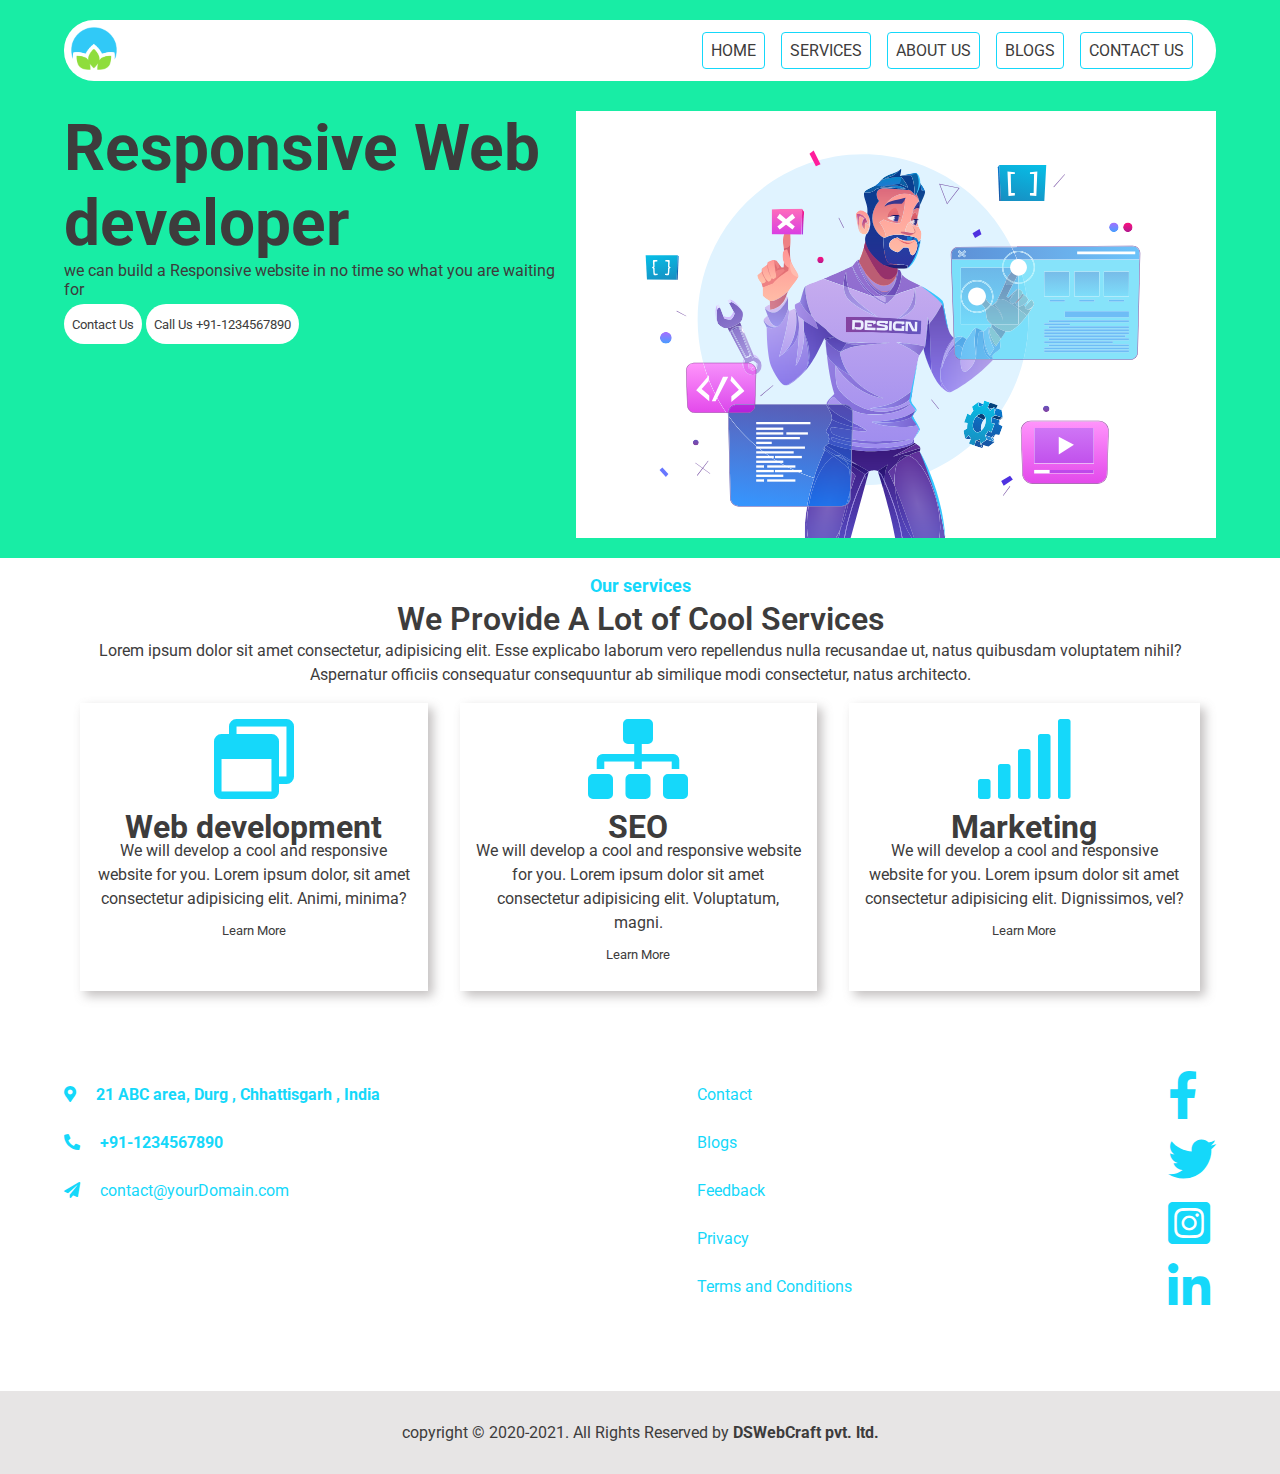
<file: index.html>
<!DOCTYPE html>
<html lang="en">
<head>
    <meta charset="UTF-8">
    <meta http-equiv="X-UA-Compatible" content="IE=edge">
    <meta name="viewport" content="width=device-width, initial-scale=1.0">
    <title>My Web</title>
    <link rel="stylesheet" href="css/style.css">
    <!-- <link rel="stylesheet" href="https://stackpath.bootstrapcdn.com/bootstrap/4.5.2/css/bootstrap.min.css"> -->
    <link rel="stylesheet" href="https://cdnjs.cloudflare.com/ajax/libs/font-awesome/5.15.3/css/all.min.css"/>
</head>
<body>
    <main>
        <div class="l-page">
            <header>
                <div class="logo">
                    <a href="#"><img src="images/mylogo.png" alt="logo"></a>
                </div>
                <ul class="nav-link">
                    <li>
                        <a href="index.html">HOME</a>
                    </li>
                    <li>
                        <a href="services.html">SERVICES</a>
                    </li>
                    <li>
                        <a href="about.html">ABOUT US</a>
                    </li>
                    <li>
                        <a href="blogs.html">BLOGS</a>
                    </li>
                    <li>
                        <a href="contact.html">CONTACT US</a>
                    </li>   
                </ul>
            </header>
            <section class="main-section">
                <div class="left">
                    <h1>Responsive Web developer</h1>
                    <p>we can build a Responsive website in no time so what you are waiting for</p>
                    <span>
                        <button class="btn">Contact Us</button>
                        <button class="btn">Call Us +91-1234567890</button>
                    </span>
                </div>
                <div class="right">
                    <img src="images/19362653.svg" alt="image">
                </div>
            </section>
        </div>
        <!-- <section class="achievements">
            <h1>This is a achievement section include number of projects, no of happy clients etc</h1>
        </section> -->
        <section class="services">
            <div class="part1">
                <span class="sub-heading">
                    Our services
                </span>
                <div class="heading">
                    We Provide A Lot of Cool Services
                </div>
                <p class="description">
                    Lorem ipsum dolor sit amet consectetur, adipisicing elit. Esse explicabo laborum vero repellendus nulla
                     recusandae ut, natus quibusdam voluptatem nihil? Aspernatur officiis consequatur consequuntur ab similique modi consectetur, natus architecto.
                </p>
            </div>
            <div class="part2">
                <div class="container">
                      <div>
                        <i class="far fa-window-restore fa-5x icons"></i>
                      </div>
                      <div class="description">
                          <h1>Web development</h1>
                          <p>We will develop a cool and responsive website for you.
                               Lorem ipsum dolor, sit amet consectetur adipisicing elit. Animi, minima?</p>
                          <a href="#"><button class="btn">Learn More</button></a>
                      </div>            
                </div>
                <div class="container">
                      <div>
                        <i class="fas fa-sitemap fa-5x icons"></i>
                      </div>
                      <div class="description">
                          <h1>SEO</h1>
                          <p>We will develop a cool and responsive website for you. 
                              Lorem ipsum dolor sit amet consectetur adipisicing elit. Voluptatum, magni.
                          </p>
                          <a href="#"><button class="btn">Learn More</button></a>
                      </div>            
                </div>
                <div class="container">
                      <div>
                        <i class="fas fa-signal fa-5x icons"></i>
                      </div>
                      <div class="description">
                          <h1>Marketing</h1>
                          <p>We will develop a cool and responsive website for you. 
                              Lorem ipsum dolor sit amet consectetur adipisicing elit. Dignissimos, vel?
                          </p>
                          <a href="#"><button class="btn">Learn More</button></a>
                      </div>            
                </div>
            </div>
        </section>
        <footer>
            <div class="footer">
                <div class="address">
                    <ul>
                        <li>
                            <span><i class="fas fa-map-marker-alt icons"></i></span>
                            <h4>21 ABC area, Durg , Chhattisgarh , India</h4>
                        </li>
                        <li>
                            <span><i class="fas fa-phone-alt icons"></i></span>
                            <h4>+91-1234567890</h4>
                        </li>
                        <li>
                            <span><i class="fas fa-paper-plane icons"></i></span>
                            <a href="mailto:someone@somewhere.com">contact@yourDomain.com</a>
                        </li>
                    </ul>
                </div>
                <div class="quick-links">
                    <ul>
                        <li><a href="#">Contact</a></li>
                        <li><a href="#">Blogs</a></li>
                        <li><a href="#">Feedback</a></li>
                        <li><a href="#">Privacy</a></li>
                        <li><a href="#">Terms and Conditions</a></li>
                    </ul>
                </div>
                <div class="social">
                    <a href="#"><i class="icons fab fa-facebook-f fa-3x"></i></a>
                    <a href="#"><i class="icons fab fa-twitter fa-3x"></i></a>
                    <a href="#"><i class="icons fab fa-instagram-square fa-3x"></i></a>
                    <a href="#"><i class="icons fab fa-linkedin-in fa-3x"></i></a>
                </div>
            </div>
            <div class="copyright">
                copyright &#169; 2020-2021. All Rights Reserved by <strong>DSWebCraft pvt. ltd.</strong>
            </div>
        </footer>
    </main>
</body>
</html>
</file>
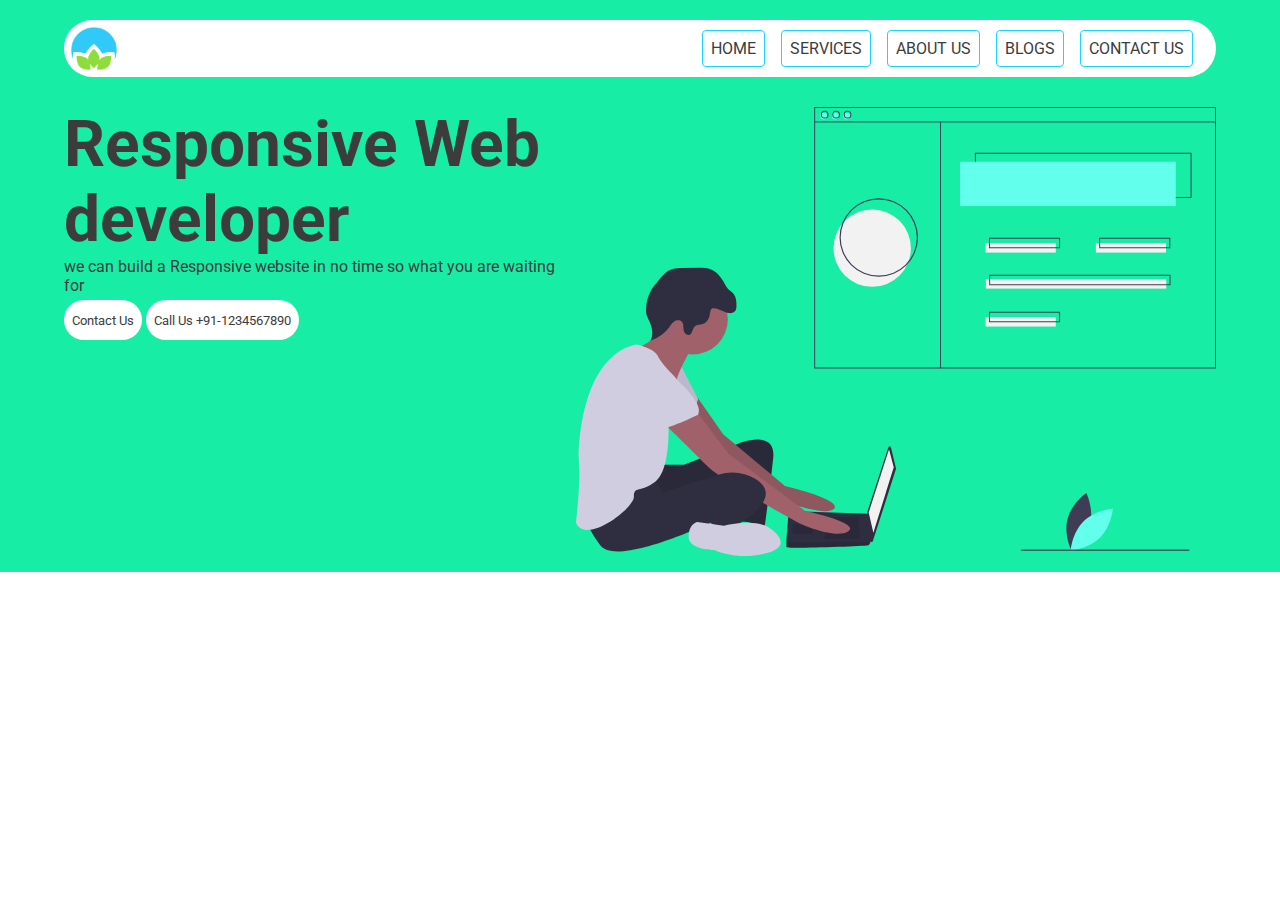
<file: about.html>
<html lang="en">
<head>
    <meta charset="UTF-8">
    <meta http-equiv="X-UA-Compatible" content="IE=edge">
    <meta name="viewport" content="width=device-width, initial-scale=1.0">
    <title>About</title>
    <link rel="stylesheet" href="css/about.css">
</head>
<body>
    <div class="l-page">
        <header>
            <div class="logo">
                <a href="#"><img src="images/mylogo.png" alt="logo"></a>
            </div>
            <ul class="nav-link">
                <li>
                    <a href="index.html">HOME</a>
                </li>
                <li>
                    <a href="services.html">SERVICES</a>
                </li>
                <li>
                    <a href="about.html">ABOUT US</a>
                </li>
                <li>
                    <a href="blogs.html">BLOGS</a>
                </li>
                <li>
                    <a href="contact.html">CONTACT US</a>
                </li>   
            </ul>
        </header>
        <section class="main-section">
            <div class="left">
                <h1>Responsive Web developer</h1>
                <p>we can build a Responsive website in no time so what you are waiting for</p>
                <span>
                    <button class="btn">Contact Us</button>
                    <button class="btn">Call Us +91-1234567890</button>
                </span>
            </div>
            <div class="right">
                <img src="images/undraw_web_developer_p3e5.svg" alt="image">
            </div>
        </section>
    </div>
</body>
</html>
</file>
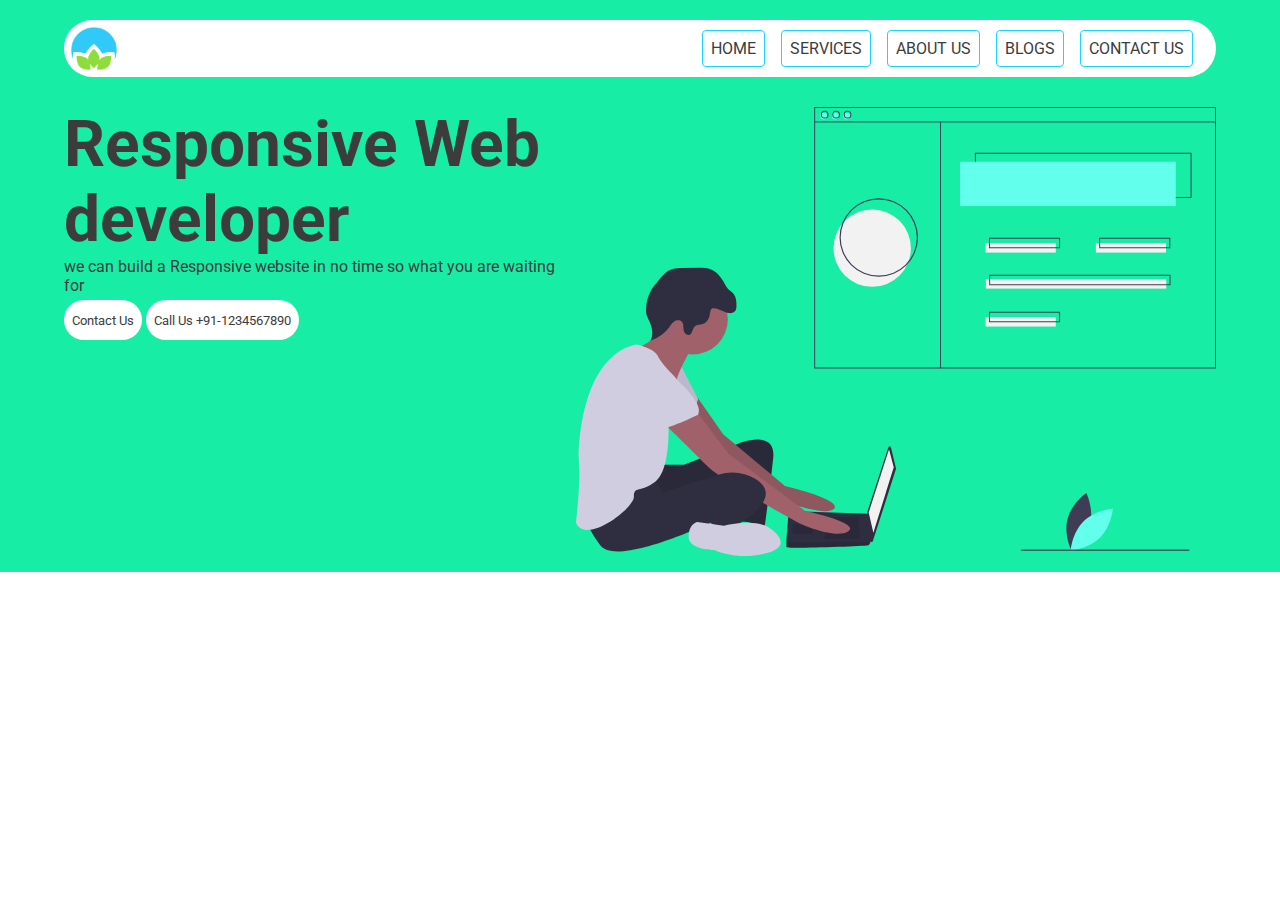
<file: blogs.html>
<html lang="en">
<head>
    <meta charset="UTF-8">
    <meta http-equiv="X-UA-Compatible" content="IE=edge">
    <meta name="viewport" content="width=device-width, initial-scale=1.0">
    <title>Blogs</title>
    <link rel="stylesheet" href="css/blogs.css">
</head>
<body>
    <div class="l-page">
        <header>
            <div class="logo">
                <a href="#"><img src="images/mylogo.png" alt="logo"></a>
            </div>
            <ul class="nav-link">
                <li>
                    <a href="index.html">HOME</a>
                </li>
                <li>
                    <a href="services.html">SERVICES</a>
                </li>
                <li>
                    <a href="about.html">ABOUT US</a>
                </li>
                <li>
                    <a href="blogs.html">BLOGS</a>
                </li>
                <li>
                    <a href="contact.html">CONTACT US</a>
                </li>   
            </ul>
        </header>
        <section class="main-section">
            <div class="left">
                <h1>Responsive Web developer</h1>
                <p>we can build a Responsive website in no time so what you are waiting for</p>
                <span>
                    <button class="btn">Contact Us</button>
                    <button class="btn">Call Us +91-1234567890</button>
                </span>
            </div>
            <div class="right">
                <img src="images/undraw_web_developer_p3e5.svg" alt="image">
            </div>
        </section>
    </div>
</body>
</html>
</file>
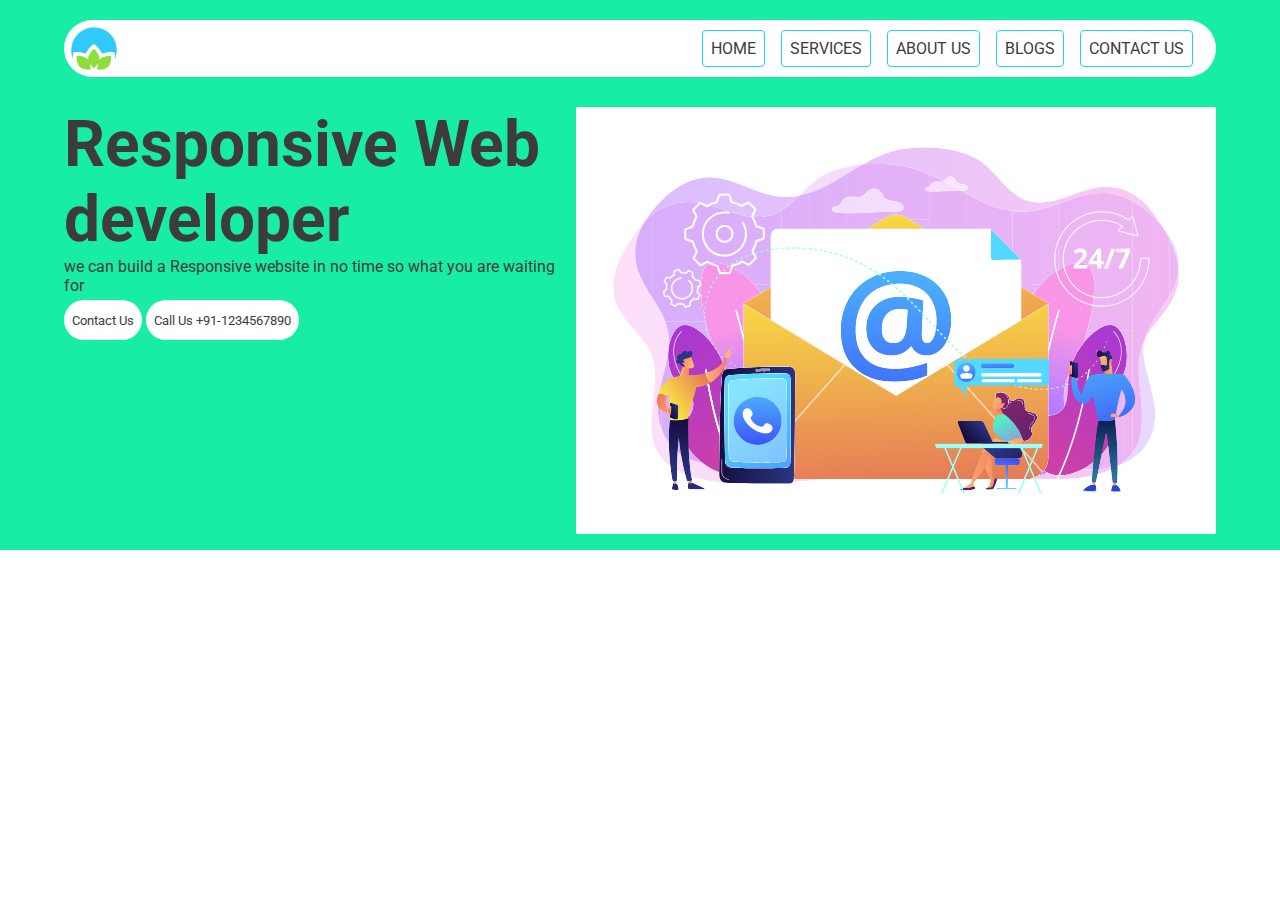
<file: contact.html>
<html lang="en">
<head>
    <meta charset="UTF-8">
    <meta http-equiv="X-UA-Compatible" content="IE=edge">
    <meta name="viewport" content="width=device-width, initial-scale=1.0">
    <title>Contact Us</title>
    <link rel="stylesheet" href="css/contact.css">
</head>
<body>
    <div class="l-page">
        <header>
            <div class="logo">
                <a href="#"><img src="images/mylogo.png" alt="logo"></a>
            </div>
            <ul class="nav-link">
                <li>
                    <a href="index.html">HOME</a>
                </li>
                <li>
                    <a href="services.html">SERVICES</a>
                </li>
                <li>
                    <a href="about.html">ABOUT US</a>
                </li>
                <li>
                    <a href="blogs.html">BLOGS</a>
                </li>
                <li>
                    <a href="contact.html">CONTACT US</a>
                </li>   
            </ul>
        </header>
        <section class="main-section">
            <div class="left">
                <h1>Responsive Web developer</h1>
                <p>we can build a Responsive website in no time so what you are waiting for</p>
                <span>
                    <button class="btn">Contact Us</button>
                    <button class="btn">Call Us +91-1234567890</button>
                </span>
            </div>
            <div class="right">
                <img src="images/contact.svg" alt="image">
            </div>
        </section>
    </div>
</body>
</html>
</file>
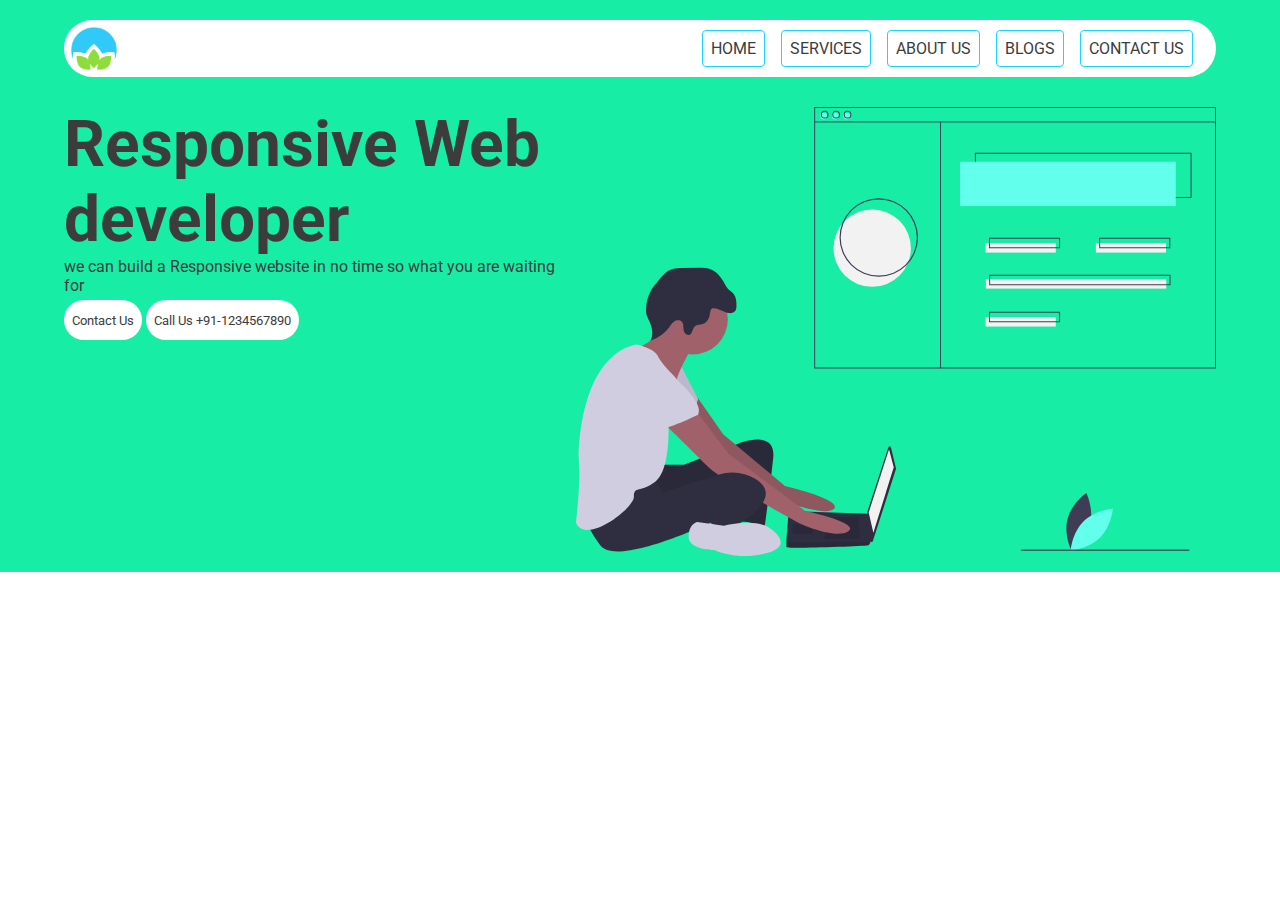
<file: services.html>
<html lang="en">
<head>
    <meta charset="UTF-8">
    <meta http-equiv="X-UA-Compatible" content="IE=edge">
    <meta name="viewport" content="width=device-width, initial-scale=1.0">
    <title>Services</title>
    <link rel="stylesheet" href="css/services.css">
</head>
<body>
    <div class="l-page">
        <header>
            <div class="logo">
                <a href="#"><img src="images/mylogo.png" alt="logo"></a>
            </div>
            <ul class="nav-link">
                <li>
                    <a href="index.html">HOME</a>
                </li>
                <li>
                    <a href="services.html">SERVICES</a>
                </li>
                <li>
                    <a href="about.html">ABOUT US</a>
                </li>
                <li>
                    <a href="blogs.html">BLOGS</a>
                </li>
                <li>
                    <a href="contact.html">CONTACT US</a>
                </li>   
            </ul>
        </header>
        <section class="main-section">
            <div class="left">
                <h1>Responsive Web developer</h1>
                <p>we can build a Responsive website in no time so what you are waiting for</p>
                <span>
                    <button class="btn">Contact Us</button>
                    <button class="btn">Call Us +91-1234567890</button>
                </span>
            </div>
            <div class="right">
                <img src="images/undraw_web_developer_p3e5.svg" alt="image">
            </div>
        </section>
    </div>
</body>
</html>
</file>
<file: css/style.css>
@import url('https://fonts.googleapis.com/css2?family=Roboto&display=swap');



*{
    margin: 0px;
    padding: 0px;
    box-sizing: border-box;
    font-family:'Roboto', sans-serif;
    color:  #3d3c3c;
}

.l-page{
    background-color: #18EDA5;
    padding-bottom: 1rem;
}
header{
    position: relative;
    top: 20px;
    margin-left: auto;
    margin-right: auto;
    background-color: white;
    /* background: linear-gradient(to right, rgba(255, 255, 255, 0.7), rgba(255, 255, 255, 0.8)); */
    width: 90%;
    display: flex;
    align-items: center;
    justify-content: space-between;
    padding: 5px;
    border-radius: 30px;

}


.logo img{
    width: 50px;
}


.nav-link{
    display: flex;
    margin-right: 10px;
    list-style-type: none;
}


.nav-link li {
    padding: .5em;
}


.nav-link li a{
    padding: .5em;
    text-decoration: none;
    border: 1px solid rgb(21, 216, 250);
    border-radius: 4px;
    font-family:Roboto, sans-serif;
}


.nav-link li a:hover {
    background-color: rgb(21, 216, 250);
    color: white;
    transition: .5s ease-out;
}


.main-section {
    margin-top: 50px;
    display: flex;
    padding: 0 5%;
    
}



.left{
    /* padding-left: 5%; */
}


.left h1 {
    font-size: 4rem;
}


.left p {
    margin-bottom: 5px;
}


.btn {
    height: 40px;
    padding: 0.6em;
    border-radius: 20px;
    border: none;
    cursor: pointer;
    outline: none;
    text-decoration: none;
    background-color: #fff;
}

.btn:hover{
    padding: 0.6em;
    border-radius: 25px;
    border: none;
    font-family:'Roboto', sans-serif;
    cursor: pointer;
    background-color: white;
}


.right img{
    max-width: 50vw;
}


.services {
    background-color: #fff;
    padding: 0 5%;
}

.part1{
    text-align: center;
    padding-top: 1rem;
    line-height: 1.5rem;
}


.sub-heading {
    color: rgb(21, 216, 250);
    font-size: 1.1rem;
    font-weight: 700;
}


.heading {
    font-weight: 600;
    font-size: 2rem;
    padding: .5rem;
}


.part2 {
    display: flex;
}


.container {
    background-color:rgb(255, 255, 255);
    padding: 1rem;
    margin: 1rem;
    align-items: center;
    text-align: center;
    line-height: 1.5rem;
    /* box-shadow: 2px 2px 10px rgba(117, 114, 114, 0.315); */
    box-shadow: 5px 5px 10px rgba(182, 178, 178, 0.815);
    border-radius: rem;
}


.container a button{
    border-radius: 1px solid rgb(21, 216, 250);
}
.container:hover {
    background-color: rgb(21, 216, 250);
    transition: background-color 1s ease-out;
}


.icons{
    color: rgb(21, 216, 250);
    padding-bottom: 1rem;

}









.footer{
    padding: 5% 5%;
    display: flex;
    justify-content: space-between;
}


.address ul,.quick-links ul{
    list-style-type: none;
}

.address ul li, .quick-links ul li {
    line-height: 3rem;
}

.address ul li h4 {
    display: inline-block;
    color: rgb(21, 216, 250);
}


.address ul li a{
    text-decoration: none;
    display: inline-block;
    color: rgb(21, 216, 250);
}


.quick-links ul li a {
    text-decoration: none;
    color: rgb(21, 216, 250);
}


.quick-links ul li a:hover {
    color: rgb(2, 185, 218);
}

.address ul li span {
    padding-right: 1rem;
}

.social {
    display: flex;
    flex-direction: column;

}


.copyright {
    text-align: center;
    padding: 2rem;
    background-color: rgb(231, 229, 229);
}
</file>
<file: css/about.css>
@import url('https://fonts.googleapis.com/css2?family=Roboto&display=swap');



*{
    margin: 0px;
    padding: 0px;
    box-sizing: border-box;
    font-family:'Roboto', sans-serif;
    color:  #3d3c3c;
}

.l-page{
    background-color: #18EDA5;
    padding-bottom: 1rem;
}
header{
    position: relative;
    top: 20px;
    margin-left: auto;
    margin-right: auto;
    background-color: white;
    /* background: linear-gradient(to right, rgba(255, 255, 255, 0.7), rgba(255, 255, 255, 0.8)); */
    width: 90%;
    display: flex;
    align-items: center;
    justify-content: space-between;
    padding: 5px;
    border-radius: 30px;

}


.logo img{
    width: 50px;
}


.nav-link{
    display: flex;
    margin-right: 10px;
    list-style-type: none;
}


.nav-link li {
    padding: .5em;
}


.nav-link li a{
    padding: .5em;
    text-decoration: none;
    border: 1px solid rgb(21, 216, 250);
    border-radius: 4px;
    font-family:Roboto, sans-serif;
}


.nav-link li a:hover {
    background-color: rgb(21, 216, 250);
    color: white;
    transition: .5s ease-out;
}


.main-section {
    margin-top: 50px;
    display: flex;
    padding: 0 5%;
    
}



.left{
    /* padding-left: 5%; */
}


.left h1 {
    font-size: 4rem;
}


.left p {
    margin-bottom: 5px;
}


.btn {
    height: 40px;
    padding: 0.6em;
    border-radius: 20px;
    border: none;
    cursor: pointer;
    outline: none;
    text-decoration: none;
    background-color: #fff;
}

.btn:hover{
    padding: 0.6em;
    border-radius: 25px;
    border: none;
    font-family:'Roboto', sans-serif;
    cursor: pointer;
    background-color: white;
}


.right img{
    max-width: 50vw;
}
</file>
<file: css/blogs.css>
@import url('https://fonts.googleapis.com/css2?family=Roboto&display=swap');



*{
    margin: 0px;
    padding: 0px;
    box-sizing: border-box;
    font-family:'Roboto', sans-serif;
    color:  #3d3c3c;
}

.l-page{
    background-color: #18EDA5;
    padding-bottom: 1rem;
}
header{
    position: relative;
    top: 20px;
    margin-left: auto;
    margin-right: auto;
    background-color: white;
    /* background: linear-gradient(to right, rgba(255, 255, 255, 0.7), rgba(255, 255, 255, 0.8)); */
    width: 90%;
    display: flex;
    align-items: center;
    justify-content: space-between;
    padding: 5px;
    border-radius: 30px;

}


.logo img{
    width: 50px;
}


.nav-link{
    display: flex;
    margin-right: 10px;
    list-style-type: none;
}


.nav-link li {
    padding: .5em;
}


.nav-link li a{
    padding: .5em;
    text-decoration: none;
    border: 1px solid rgb(21, 216, 250);
    border-radius: 4px;
    font-family:Roboto, sans-serif;
}


.nav-link li a:hover {
    background-color: rgb(21, 216, 250);
    color: white;
    transition: .5s ease-out;
}


.main-section {
    margin-top: 50px;
    display: flex;
    padding: 0 5%;
    
}



.left{
    /* padding-left: 5%; */
}


.left h1 {
    font-size: 4rem;
}


.left p {
    margin-bottom: 5px;
}


.btn {
    height: 40px;
    padding: 0.6em;
    border-radius: 20px;
    border: none;
    cursor: pointer;
    outline: none;
    text-decoration: none;
    background-color: #fff;
}

.btn:hover{
    padding: 0.6em;
    border-radius: 25px;
    border: none;
    font-family:'Roboto', sans-serif;
    cursor: pointer;
    background-color: white;
}


.right img{
    max-width: 50vw;
}
</file>
<file: css/contact.css>
@import url('https://fonts.googleapis.com/css2?family=Roboto&display=swap');



*{
    margin: 0px;
    padding: 0px;
    box-sizing: border-box;
    font-family:'Roboto', sans-serif;
    color:  #3d3c3c;
}

.l-page{
    background-color: #18EDA5;
    padding-bottom: 1rem;
}
header{
    position: relative;
    top: 20px;
    margin-left: auto;
    margin-right: auto;
    background-color: white;
    /* background: linear-gradient(to right, rgba(255, 255, 255, 0.7), rgba(255, 255, 255, 0.8)); */
    width: 90%;
    display: flex;
    align-items: center;
    justify-content: space-between;
    padding: 5px;
    border-radius: 30px;

}


.logo img{
    width: 50px;
}


.nav-link{
    display: flex;
    margin-right: 10px;
    list-style-type: none;
}


.nav-link li {
    padding: .5em;
}


.nav-link li a{
    padding: .5em;
    text-decoration: none;
    border: 1px solid rgb(21, 216, 250);
    border-radius: 4px;
    font-family:Roboto, sans-serif;
}


.nav-link li a:hover {
    background-color: rgb(21, 216, 250);
    color: white;
    transition: .5s ease-out;
}


.main-section {
    margin-top: 50px;
    display: flex;
    padding: 0 5%;
    
}



.left{
    /* padding-left: 5%; */
}


.left h1 {
    font-size: 4rem;
}


.left p {
    margin-bottom: 5px;
}


.btn {
    height: 40px;
    padding: 0.6em;
    border-radius: 20px;
    border: none;
    cursor: pointer;
    outline: none;
    text-decoration: none;
    background-color: #fff;
}

.btn:hover{
    padding: 0.6em;
    border-radius: 25px;
    border: none;
    font-family:'Roboto', sans-serif;
    cursor: pointer;
    background-color: white;
}


.right img{
    max-width: 50vw;
}
</file>
<file: css/services.css>
@import url('https://fonts.googleapis.com/css2?family=Roboto&display=swap');



*{
    margin: 0px;
    padding: 0px;
    box-sizing: border-box;
    font-family:'Roboto', sans-serif;
    color:  #3d3c3c;
}

.l-page{
    background-color: #18EDA5;
    padding-bottom: 1rem;
}
header{
    position: relative;
    top: 20px;
    margin-left: auto;
    margin-right: auto;
    background-color: white;
    /* background: linear-gradient(to right, rgba(255, 255, 255, 0.7), rgba(255, 255, 255, 0.8)); */
    width: 90%;
    display: flex;
    align-items: center;
    justify-content: space-between;
    padding: 5px;
    border-radius: 30px;

}


.logo img{
    width: 50px;
}


.nav-link{
    display: flex;
    margin-right: 10px;
    list-style-type: none;
}


.nav-link li {
    padding: .5em;
}


.nav-link li a{
    padding: .5em;
    text-decoration: none;
    border: 1px solid rgb(21, 216, 250);
    border-radius: 4px;
    font-family:Roboto, sans-serif;
}


.nav-link li a:hover {
    background-color: rgb(21, 216, 250);
    color: white;
    transition: .5s ease-out;
}


.main-section {
    margin-top: 50px;
    display: flex;
    padding: 0 5%;
    
}



.left{
    /* padding-left: 5%; */
}


.left h1 {
    font-size: 4rem;
}


.left p {
    margin-bottom: 5px;
}


.btn {
    height: 40px;
    padding: 0.6em;
    border-radius: 20px;
    border: none;
    cursor: pointer;
    outline: none;
    text-decoration: none;
    background-color: #fff;
}

.btn:hover{
    padding: 0.6em;
    border-radius: 25px;
    border: none;
    font-family:'Roboto', sans-serif;
    cursor: pointer;
    background-color: white;
}


.right img{
    max-width: 50vw;
}
</file>
